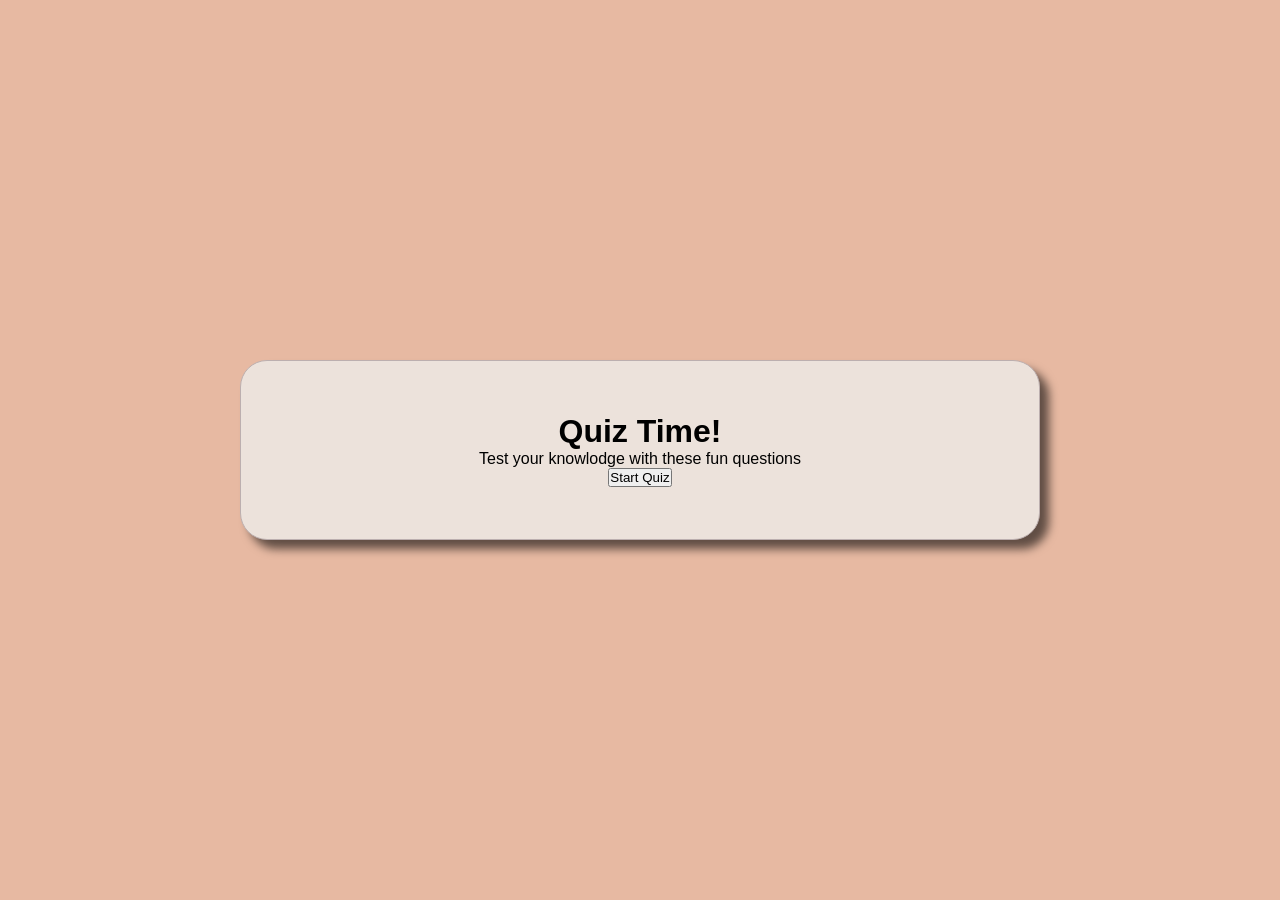
<file: index.html>
<!DOCTYPE html>
<html lang="en">
<head>
    <meta charset="UTF-8">
    <meta name="viewport" content="width=device-width, initial-scale=1.0">
    <link rel="stylesheet" href="style.css">
    <title>Quiz</title>
</head>
<body>

    <div class="container">
        <div class="screen-active" id="start-screen">
            <h1>Quiz Time!</h1>
            <p>Test your knowlodge with these fun questions</p>
            <button id="start-btn" >Start Quiz</button>
        </div>

        <div class="screen" id="quiz-screen">
            <div class="quiz-header">
                <h2 id="question-text">Question goes here</h2>
                <div class="quiz-info">
                    <p>Question <span id="current-question">1</span>of <span>5</span></p>
                    <p>Score: <span id="score">0</span></p>
                </div>
            </div>
        </div>
        
        <div id="answers-container" class="answers-container">
            <!-- answer button will be insterted here from our js code at some point -->
        </div>
        
        <div class="progres-bar">
            <div id="progress" class="progress"></div>
        </div>
        
        <div id="result-screen" class="screen">
            <h1>Quiz Results</h1>
            <div class="result-info">
                <p>You scored <span id="final-score">0</span>out of <span id="max-score">5</span></p>
                <div id="result-message">Good job!</div>
            </div>
            <button id="restart-btn">Restart Quiz</button>
        </div>
    </div>
</body>
</html>
</file>
<file: style.css>
* {
  margin: 0px;
  padding: 0px;
  box-sizing: border-box;
}

body{
  background-color: #e7b9a2;
  display:flex;
  justify-content:center;
  align-items:center;
  min-height: 100vh;
  padding: 20px;
  font-family: sans-serif;
}

.container {
  background-color: #ece2db;
  width:100%;
  max-width: 800px;
  border-radius: 3dvh;
  border: 1px solid #bcafaf;
  padding: 20px;
  position: relative;
  box-shadow: 9px 9px 10px #00000095 ;
  overflow: hidden;
}


.screen {
  display: none;  
  padding: 2rem;
  text-align: center;
}

.screen-active {
  display: block;
  text-align: center;
  padding: 2rem;
  
}








/* By messaging ChatGPT, an AI chatbot, you agree to our Terms and have read our Privacy Policy.
Don't share sensitive info. Chats may be reviewed and used to train our models. Learn more */
</file>
